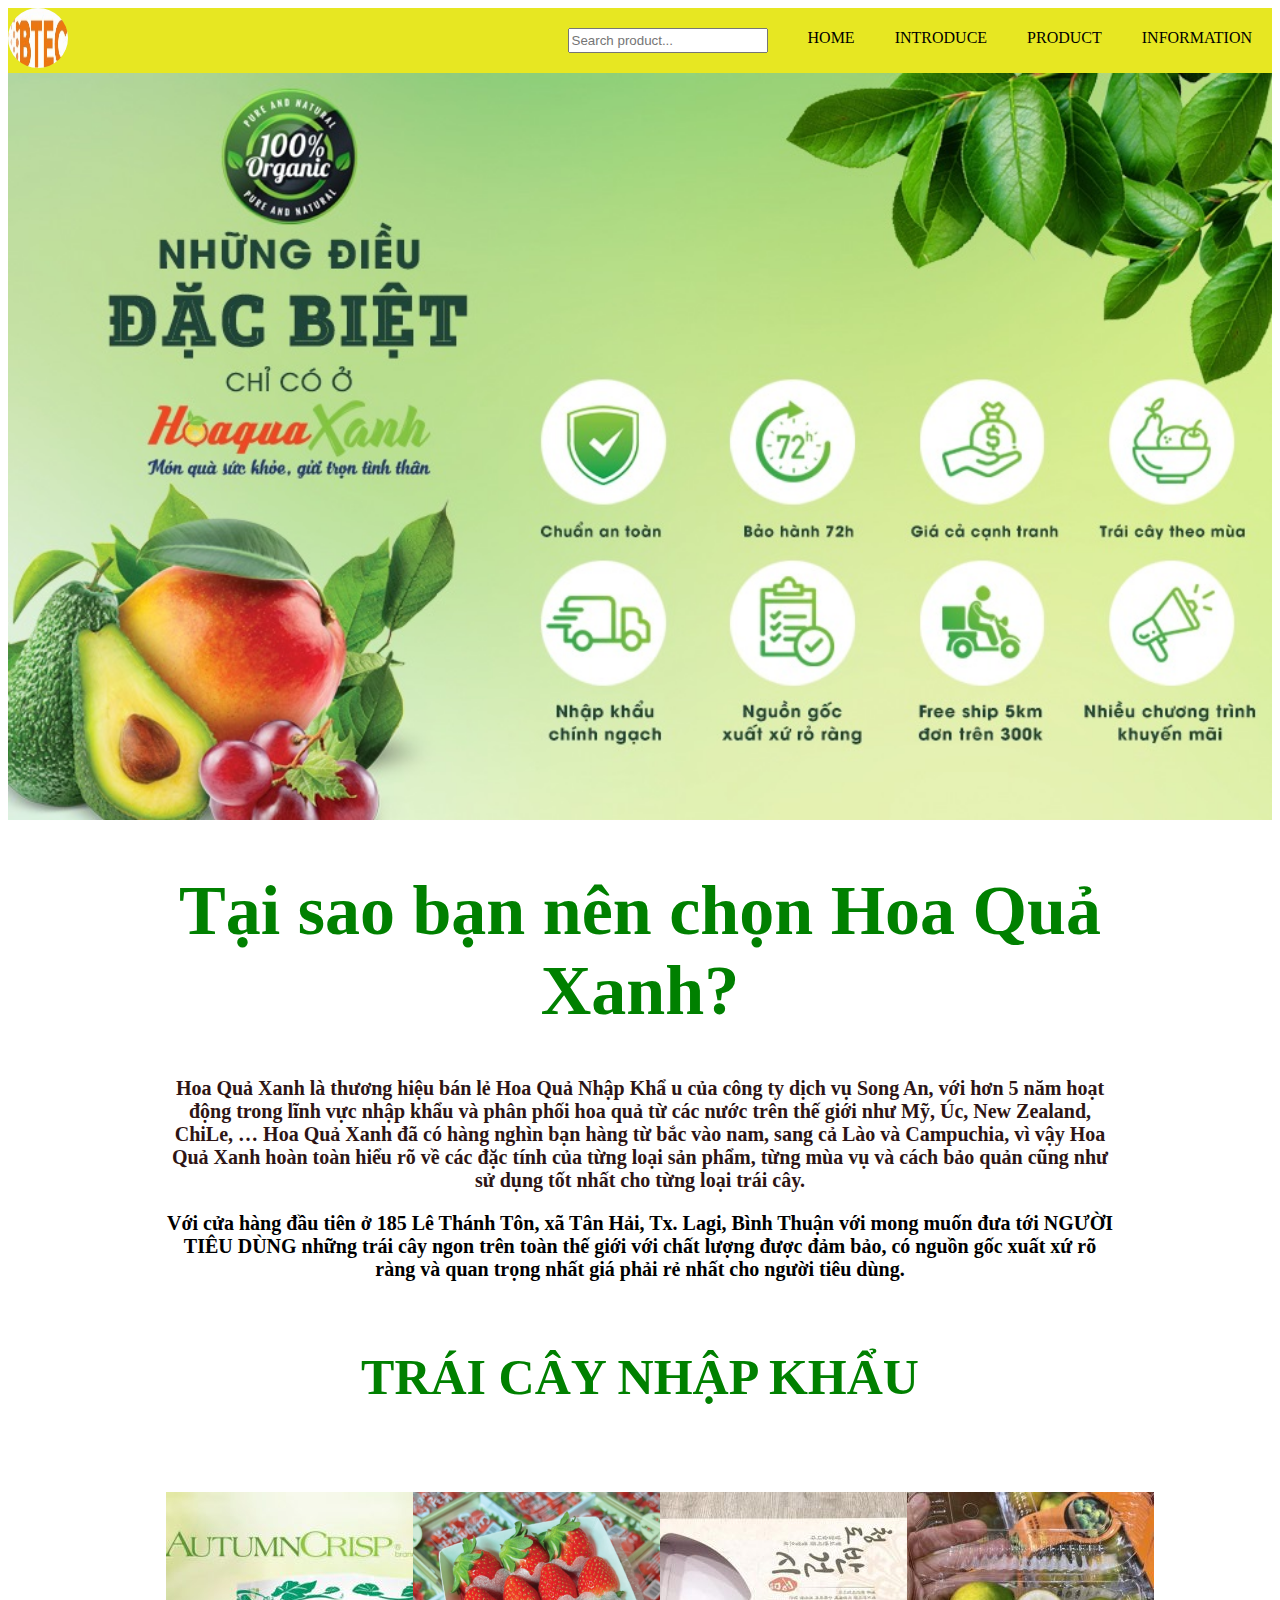
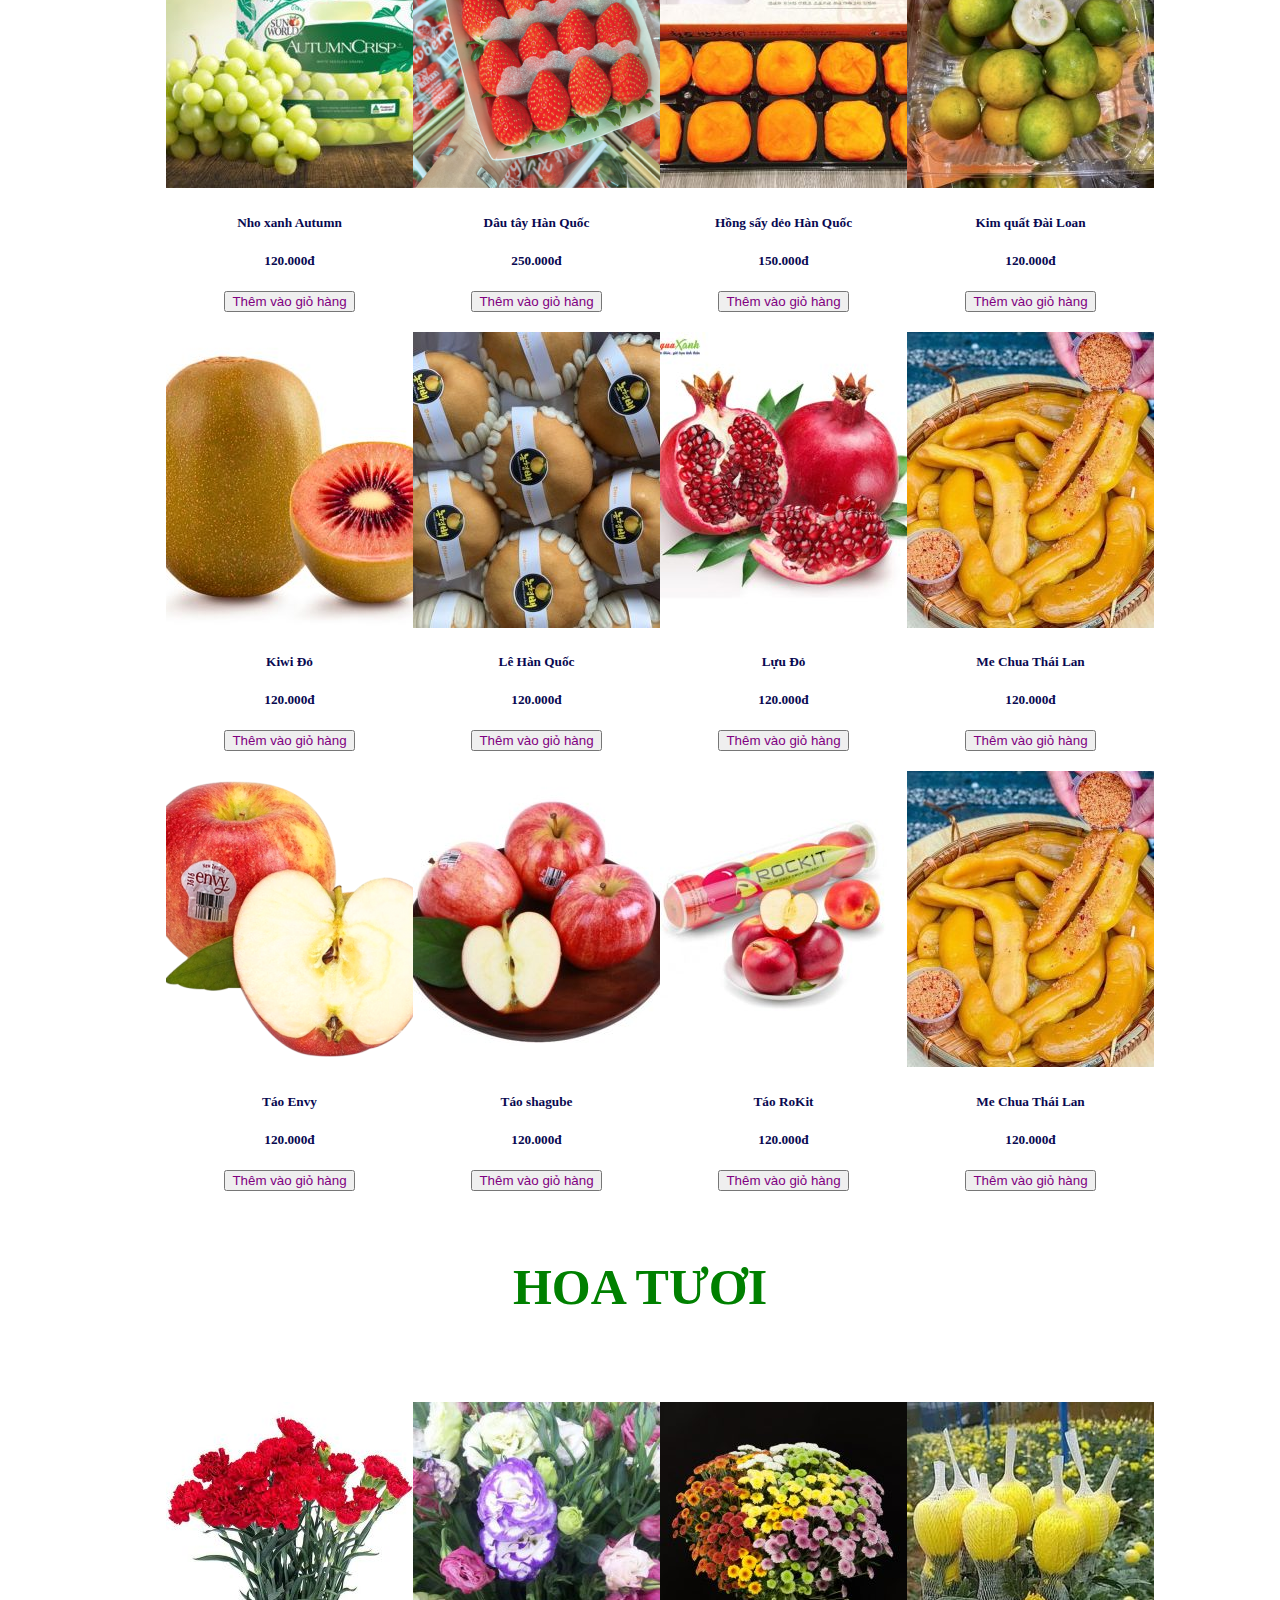
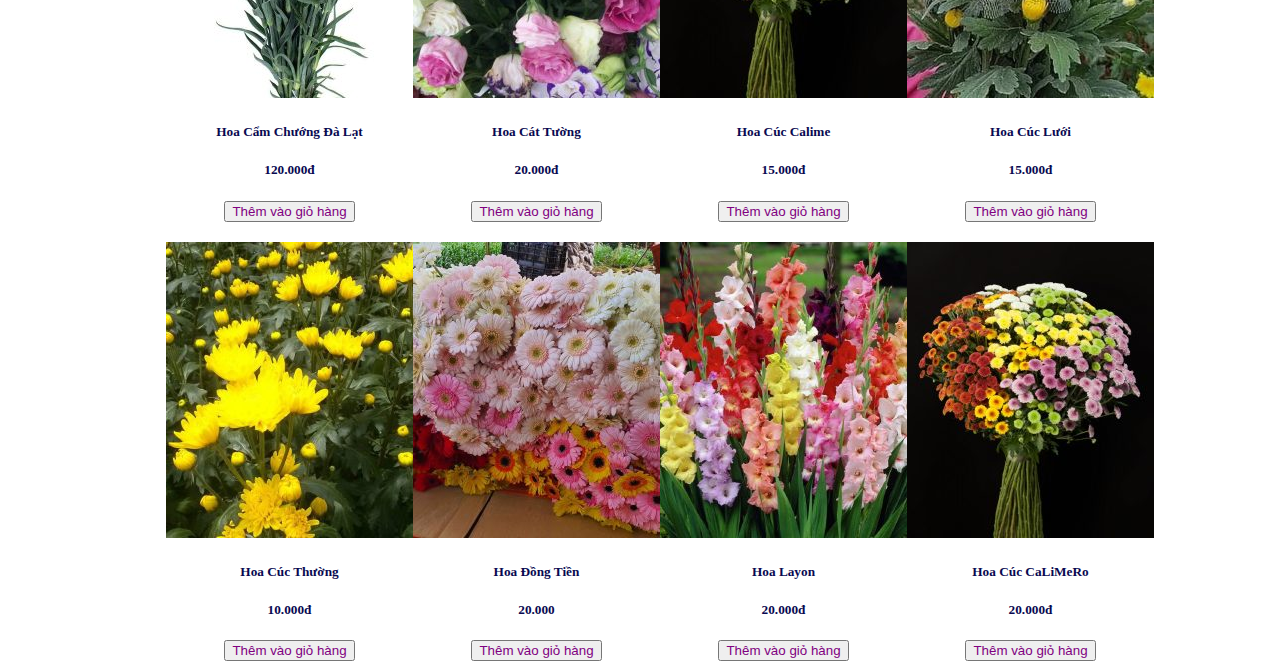
<file: labTH/asm2.html>
<!DOCTYPE html>
<html lang="en">
<head>
    <meta charset="UTF-8">
    <meta name="viewport" content="width=device-width, initial-scale=1.0">
    <title>Hoa Qua Sach</title>
    <link rel="stylesheet" href="asm2.css">
<body>
    <div id="waper">
        <div id="header">
            <nav class="container">
                <img src="img/btec.jpg" class="imagelogo1" alt="">
                    <ul id="main-menu">
                        <input type="search" id="search" placeholder="Search product..." />
                        <li><a href="">HOME</a></li>
                        <li><a href="">INTRODUCE</a></li>
                        <li><a href="">PRODUCT</a></li>
                        <li><a href="">INFORMATION</a></li>
                    </ul>
            </nav>
        </div>
    </div>
    <div id="waper2">
        <img src="img/deco.jpg" class="imgdeco" alt="">
    </div>
    <div id="waper3">
        <div>
            <h1 class="tieudewp3">Tại sao bạn nên chọn Hoa Quả Xanh?</h1>
            <h2>Hoa Quả Xanh là thương hiệu bán lẻ Hoa Quả Nhập Khẩ
                u của công ty dịch vụ Song An, với hơn 5 năm hoạt động
                trong lĩnh vực nhập khẩu và phân phối hoa quả từ các 
                nước trên thế giới như Mỹ, Úc, New Zealand, ChiLe, … 
                Hoa Quả Xanh đã có hàng nghìn bạn hàng từ bắc vào 
                nam, sang cả Lào và Campuchia, vì vậy Hoa Quả Xanh hoàn
                 toàn hiểu rõ về các đặc tính của từng loại sản phẩm, 
                 từng mùa vụ và cách bảo quản cũng như sử dụng tốt 
                 nhất cho từng loại trái cây.</h2>
            <h3>Với cửa hàng đầu tiên ở 185 Lê Thánh Tôn,
                 xã Tân Hải, Tx. Lagi, Bình Thuận với mong muốn đưa tới 
                NGƯỜI TIÊU DÙNG những trái cây ngon trên toàn thế giới
                với chất lượng được đảm bảo, có nguồn gốc xuất xứ rõ ràng 
                và quan trọng nhất giá phải rẻ nhất cho người tiêu dùng.</h3>
        </div>

        <h4>TRÁI CÂY NHẬP KHẨU</h4>

        <div class="products">
            <div class="sanpham">
                <img src="img/nho-xanh.jpg" class="" alt="">
                <h5>Nho xanh Autumn</h5>
                <h5>120.000đ</h5>
                <button type="button">Thêm vào giỏ hàng</button>
            </div>
            <div class="sanpham">
                <img src="img/dau-tay-han-quoc.jpg" alt="" alt="">
                <h5>Dâu tây Hàn Quốc</h5>
                <h5>250.000đ</h5>
                <button type="button">Thêm vào giỏ hàng</button>
            </div>
            <div class="sanpham">
                <img src="img/hong-say-deo-han.jpg" class="nhoxanh" alt="">
                <h5>Hồng sấy dẻo Hàn Quốc</h5>
                <h5>150.000đ</h5>
                <button type="button">Thêm vào giỏ hàng</button>
            </div>
            <div class="sanpham">
                <img src="img/kim-quat-dai-loan.jpg" class="nhoxanh" alt="">
                <h5>Kim quất Đài Loan</h5>
                <h5>120.000đ</h5>
                <button type="button">Thêm vào giỏ hàng</button>
            </div>
        </div>
        <div class="products">
            <div class="sanpham">
                <img src="img/kiwi-do.jpg" class="nhoxanh" alt="">
                <h5>Kiwi Đỏ</h5>
                <h5>120.000đ</h5>
                <button type="button">Thêm vào giỏ hàng</button>
            </div>
            <div class="sanpham">
                <img src="img/le-han-quoc.jpg" class="nhoxanh" alt="">
                <h5>Lê Hàn Quốc</h5>
                <h5>120.000đ</h5>
                <button type="button">Thêm vào giỏ hàng</button>
            </div>
            <div class="sanpham">
                <img src="img/luu-do.jpg" class="nhoxanh" alt="">
                <h5>Lựu Đỏ</h5>
                <h5>120.000đ</h5>
                <button type="button">Thêm vào giỏ hàng</button>
            </div>
            <div class="sanpham">
                <img src="img/me-chua.jpg" class="nhoxanh" alt="">
                <h5>Me Chua Thái Lan</h5>
                <h5>120.000đ</h5>
                <button type="button">Thêm vào giỏ hàng</button>
            </div>
        
        </div>
        <div class="products">
            <div class="sanpham">
                <img src="img/tao-envy.jpg" class="nhoxanh" alt="">
                <h5>Táo Envy</h5>
                <h5>120.000đ</h5>
                <button type="button">Thêm vào giỏ hàng</button>
            </div>
            <div class="sanpham">
                <img src="img/tao-shagube.jpg" class="nhoxanh" alt="">
                <h5>Táo shagube</h5>
                <h5>120.000đ</h5>
                <button type="button">Thêm vào giỏ hàng</button>
            </div>
            <div class="sanpham">
                <img src="img/tao-rokit.jpg" class="nhoxanh" alt="">
                <h5>Táo RoKit</h5>
                <h5>120.000đ</h5>
                <button type="button">Thêm vào giỏ hàng</button>
            </div>
            <div class="sanpham">
                <img src="img/me-chua.jpg" class="nhoxanh" alt="">
                <h5>Me Chua Thái Lan</h5>
                <h5>120.000đ</h5>
                <button type="button">Thêm vào giỏ hàng</button>
            </div>
        </div>

        <h4>HOA TƯƠI</h4>
        
        <div class="products">
            <div class="sanpham">
                <img src="img/hoa-cam-chuong.jpg" class="nhoxanh" alt="">
                <h5>Hoa Cẩm Chướng Đà Lạt</h5>
                <h5>120.000đ</h5>
                <button type="button">Thêm vào giỏ hàng</button>
            </div>
            <div class="sanpham">
                <img src="img/hoa-cat-tuong.jpg" class="nhoxanh" alt="">
                <h5>Hoa Cát Tường</h5>
                <h5>20.000đ</h5>
                <button type="button">Thêm vào giỏ hàng</button>
            </div>
            <div class="sanpham">
                <img src="img/hoa-cuc-calime.jpg" class="nhoxanh" alt="">
                <h5>Hoa Cúc Calime</h5>
                <h5>15.000đ</h5>
                <button type="button">Thêm vào giỏ hàng</button>
            </div>
            <div class="sanpham">
                <img src="img/hoa-cuc-luoi.jpg" class="nhoxanh" alt="">
                <h5>Hoa Cúc Lưới</h5>
                <h5>15.000đ</h5>
                <button type="button">Thêm vào giỏ hàng</button>
            </div>
        </div>
        
        <div class="products">
            <div class="sanpham">
                <img src="img/hoa-cuc-thuon.jpg" class="nhoxanh" alt="">
                <h5>Hoa Cúc Thường</h5>
                <h5>10.000đ</h5>
                <button type="button">Thêm vào giỏ hàng</button>
            </div>
            <div class="sanpham">
                <img src="img/hoa-dong-tien.jpg" class="nhoxanh" alt="">
                <h5>Hoa Đồng Tiền</h5>
                <h5>20.000</h5>
                <button type="button">Thêm vào giỏ hàng</button>
            </div>
            <div class="sanpham">
                <img src="img/hoa-lau-on.jpg" class="nhoxanh" alt="">
                <h5>Hoa Layon</h5>
                <h5>20.000đ</h5>
                <button type="button">Thêm vào giỏ hàng</button>
            </div>
            <div class="sanpham">
                <img src="img/hoacuc-calimero.jpg" class="" alt="">
                <h5>Hoa Cúc CaLiMeRo</h5>
                <h5>20.000đ</h5>
                <button type="button">Thêm vào giỏ hàng</button>
            </div>
            
            </div>
        </div>
    </div>

</body>
</html>
</file>
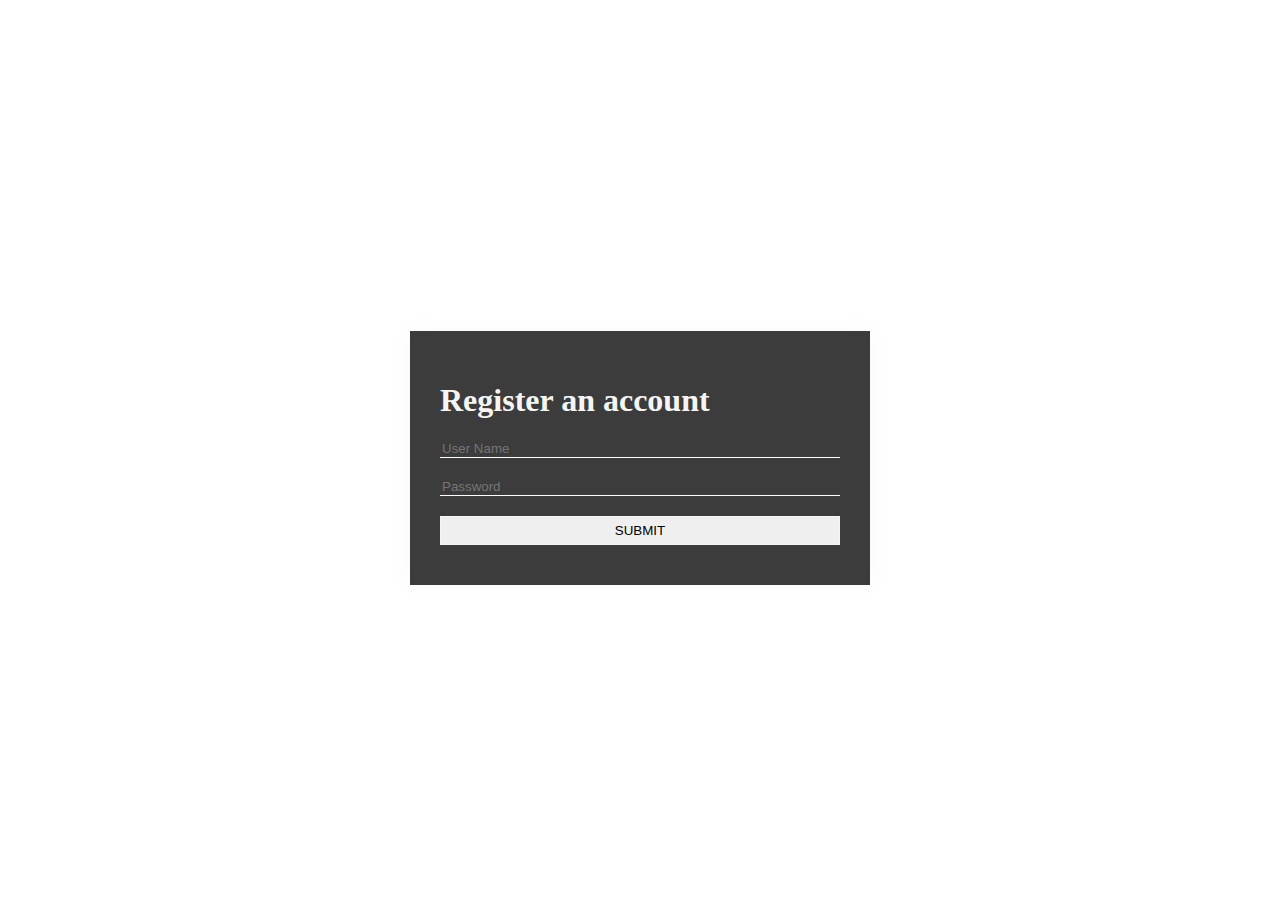
<file: labTH/dangky.html>
<!DOCTYPE html>
<html lang="en">
<head>
    <meta charset="UTF-8">
    <meta name="viewport" content="width=\, initial-scale=1.0">
    <title>register</title>
    <link rel="stylesheet" href="dangky.css">
</head>
<body>
    <div class="dangky">
        <form action="" class="heading">
            <h1 class="shows">Register an account</h1>
            <div id="form-group">
                <input type="text" id="form-input" placeholder="User Name ">
            </div>
            <div id="form-group">
                <input type="password" id="form-password" placeholder="Password ">
            </div>
            <input type="submit" value="Submit" id="form-submit" placeholder="Submit"></button>
        </form>
    </div>
    
</body>
</html>
</file>
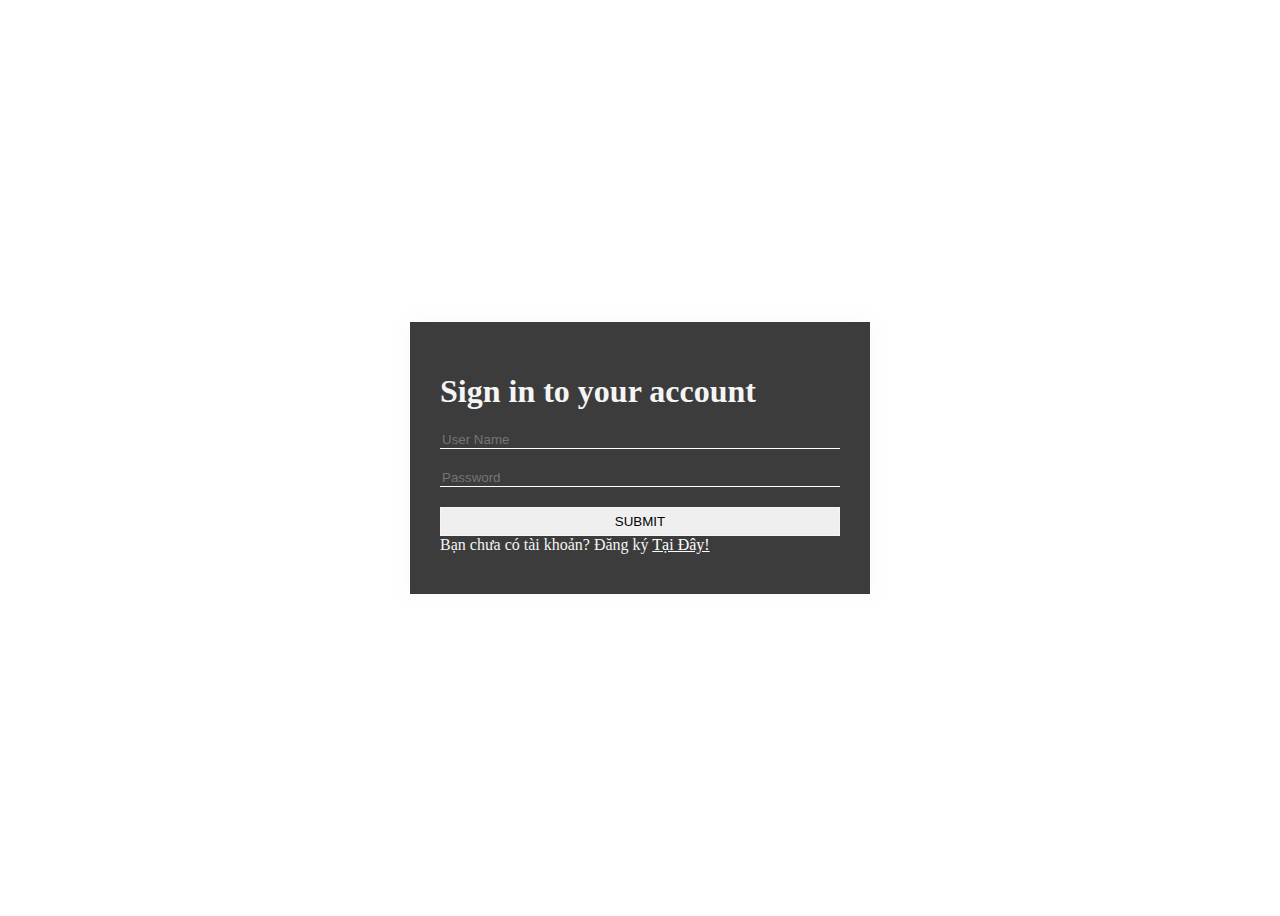
<file: labTH/dangnhap.html>
<!DOCTYPE html>
<html lang="en">
<head>
    <meta charset="UTF-8">
    <meta name="viewport" content="width=device-width, initial-scale=1.0">
    <title>Login</title>
    <link rel="stylesheet" href="dangnhap.css">
</head>
<body>
    <div class="dangnhap">
        <form action="" class="heading">
            <h1 class="shows">Sign in to your account</h1>
            <div id="form-group">
                <input type="text" id="form-input" placeholder="User Name ">
            </div>
            <div id="form-group">
                <input type="password" id="form-password" placeholder="Password ">
            </div>
            <input type="submit" value="Submit" id="form-submit" placeholder="Submit"></button>
            <span>Bạn chưa có tài khoản? Đăng ký <a class="taiday" href="" placeholder=" Tại Đây">Tại Đây!</a></span>
        </form>
    </div>
</body>
</html>
</file>
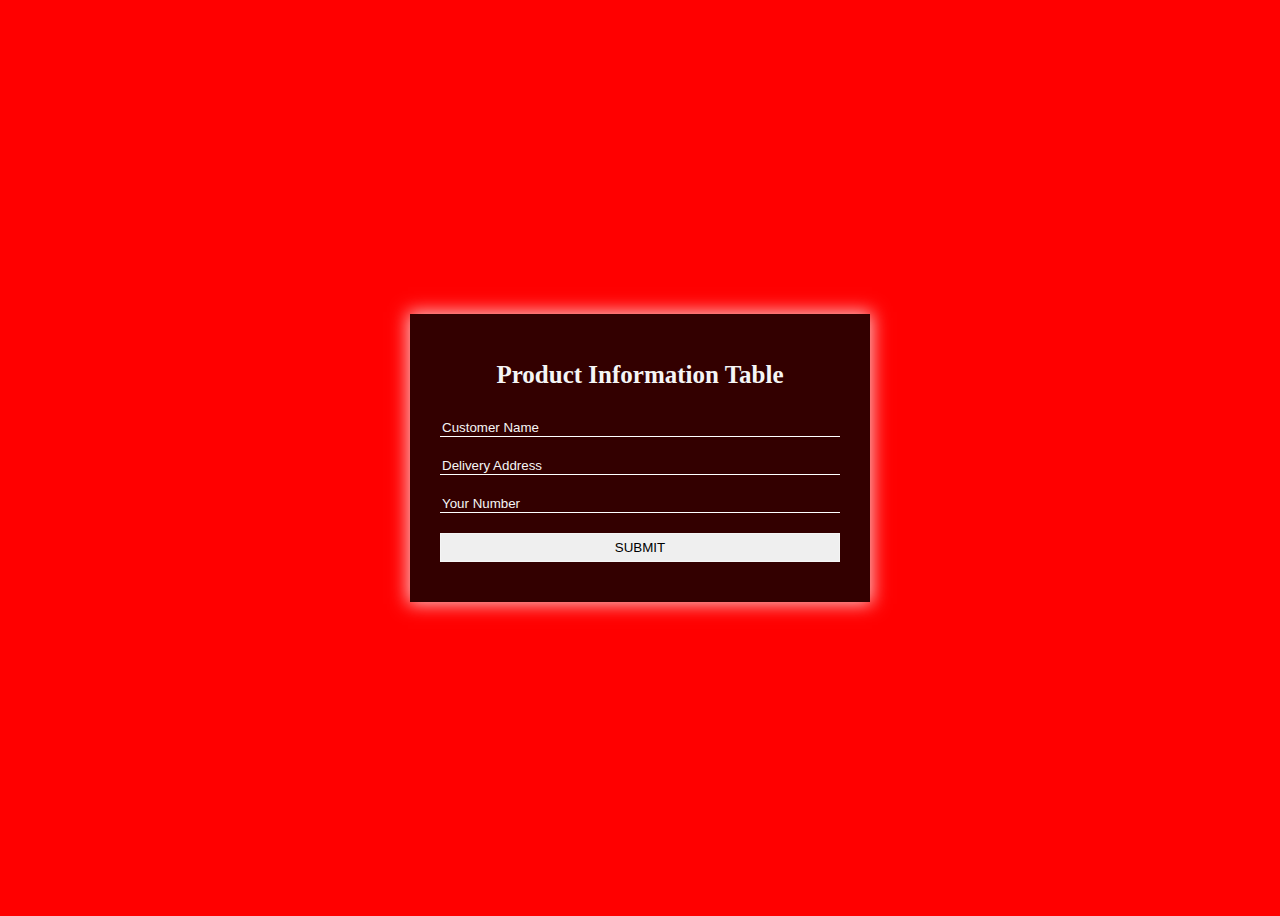
<file: labTH/login.html>
<!DOCTYPE html>
<html lang="en">
<head>
    <meta charset="UTF-8">
    <meta name="viewport" content="width=device-width, initial-scale=1.0">
    <title>Login</title>
    <link rel="stylesheet" href="login.css">
</head>
<body>
    <div id="wrapper">
        <form action="" id="form-login"> 
            <h1 id="form-heading">Product Information Table</h1>
            <div id="form-group">
                <input type="text" id="form-input" placeholder="Customer Name ">
            </div>
            <div id="form-group">
                <input type="text" id="form-input" placeholder="Delivery Address">
            </div>
            <div id="form-group">
                <input type="text" id="form-input" placeholder="Your Number">
            </div>
            <input type="submit" value="Submit" id="form-submit"></button>
        </form>
    </div>
    
</body>
</html>
</file>
<file: labTH/asm2.css>
#header{
    background-color:rgb(231, 231, 34);

}
.container{
    max-width: 1400px;
    margin: auto;
}
nav{
    display: flex;
    justify-content: space-between;
    justify-items: center;
}
#main-menu{
    display: flex;
    list-style: none;
    margin: 0;
    padding: 0;
}
.imagelogo1{
    border-radius: 50%;
    max-width: 60px;
    height: 60px;;
    line-height: auto;
}
#main-menu li a{
    color: black;
    display: block;
    text-decoration: none;
    line-height: 60px;
    padding: 0px 20px;
}
#main-menu input{
    width: 200px;
    height: 25px;
    margin: 20px 20px;
}
.imgdeco{
    width: 100%;
    height: 100%;
    margin: 0;
    padding: 0;
}
#waper3{
    text-align: center; 
    right: 450px;  
    width: 75%;  
    padding:0%;
    margin: 0 auto;
}
.tieudewp3{
    color: green;
    font-family: 'Times New Roman', Times, serif;
    font-size: 70px;
}
#waper3 h2{
    font-size: 20px;
    color: rgb(46, 21, 21);
    font-family: 'Times New Roman';
}
#waper3 h3{
    font-size: 20px;
    color: (46,21,21);
    font-family: 'Times New Roman';
}
h4{
    color: green;
    font-family: 'Times New Roman', Times, serif;
    font-size: 50px;
}
.nhoxanh{
    text-align: center;
}
h5{
    color: rgb(9, 9, 81)
}
.products {
    display: flex;
    justify-content: space-around;
    align-items: center;
}
button{
    color:purple;
    width: auto;
    right:0px;

}
.sanpham {
    padding-top: 20px;
}
</file>
<file: labTH/dangky.css>
.dangky{
    min-height: 100vh;
    display: flex;
    justify-content: center;
    align-items: center;
}
.heading{
    max-width: 400px;
    background:rgba(11, 11, 11, 0.8);
    padding: 30px 30px 40px;
    flex-grow: 1;
    box-shadow: 0px 0px 17px 2px rgba(251, 249, 249, 0.8);
    color: #f5f5f5;
}
#form-group{
    border-bottom: 1px solid #fff;
    margin-top: 15px;
    margin-bottom: 20px;
    display:flex;
    flex-grow: 1;
    
}#form-input{
    background: transparent;
    border: 0px; 
    outline: 0px;
    color: #f5f5f5;
    flex-grow: 1;
}
#form-password{
    background: transparent;
    border: 0px; 
    outline: 0px;
    color: #f5f5f5;
    flex-grow: 1;
}
#form-submit{
    background-repeat: transparent;
    border: 1px solid #f5f5f5;
    color:fff; 
    width:100%;
    text-transform: uppercase;
    padding:6px 10px;
    transition: 0.25s ease-in-out;
}
#form-submit:hover{
    border: 1px blue;
}
</file>
<file: labTH/dangnhap.css>
.dangnhap{
    min-height: 100vh;
    display: flex;
    justify-content: center;
    align-items: center;
}
.heading{
    max-width: 400px;
    background:rgba(11, 11, 11, 0.8);
    padding: 30px 30px 40px;
    flex-grow: 1;
    box-shadow: 0px 0px 17px 2px rgba(251, 249, 249, 0.8);
    color: #f5f5f5;
}
#form-group{
    border-bottom: 1px solid #fff;
    margin-top: 15px;
    margin-bottom: 20px;
    display:flex;
    flex-grow: 1;   
}
#form-input{
    background: transparent;
    border: 0px; 
    outline: 0px;
    color: #f5f5f5;
    flex-grow: 1;
}
#form-password{
    background: transparent;
    border: 0px; 
    outline: 0px;
    color: #f5f5f5;
    flex-grow: 1;
}
#form-submit{
    background-repeat: transparent;
    border: 1px solid #f5f5f5;
    color:fff; 
    width:100%;
    text-transform: uppercase;
    padding:6px 10px;
    transition: 0.25s ease-in-out;
}
#form-submit:hover{
    border: 1px blue;
}
.taiday{
    color:white;
    padding-top: 5px;
}
.taiday:hover{
    color:yellow;
}
</file>
<file: labTH/login.css>
body{
    background-color: red;

}
#wrapper{
    min-height: 100vh;
    display: flex;
    justify-content: center;
    align-items: center;
}
#form-login{
    max-width: 400px;
    background:rgba(0,0,0,0.8);
    padding: 30px 30px 40px;
    flex-grow: 1;
    box-shadow: 0px 0px 17px 2px rgba(251, 249, 249, 0.8);
}
#form-heading{
    font-size: 25px;
    color: #f5f5f5;
    text-align: center;
    margin-bottom: 30px;
}
#form-group{
    border-bottom: 1px solid #fff;
    margin-top: 15px;
    margin-bottom: 20px;
    display:flex;
    flex-grow: 1;
    
}
#form-input{
    background: transparent;
    border: 0px; 
    outline: 0px;
    color: #f5f5f5;
    flex-grow: 1;
}
#form-input::placeholder{
    color: #f5f5f5;
}
#form-submit{
    background-repeat: transparent;
    border: 1px solid #f5f5f5;
    color:fff; 
    width:100%;
    text-transform: uppercase;
    padding:6px 10px;

}
</file>
